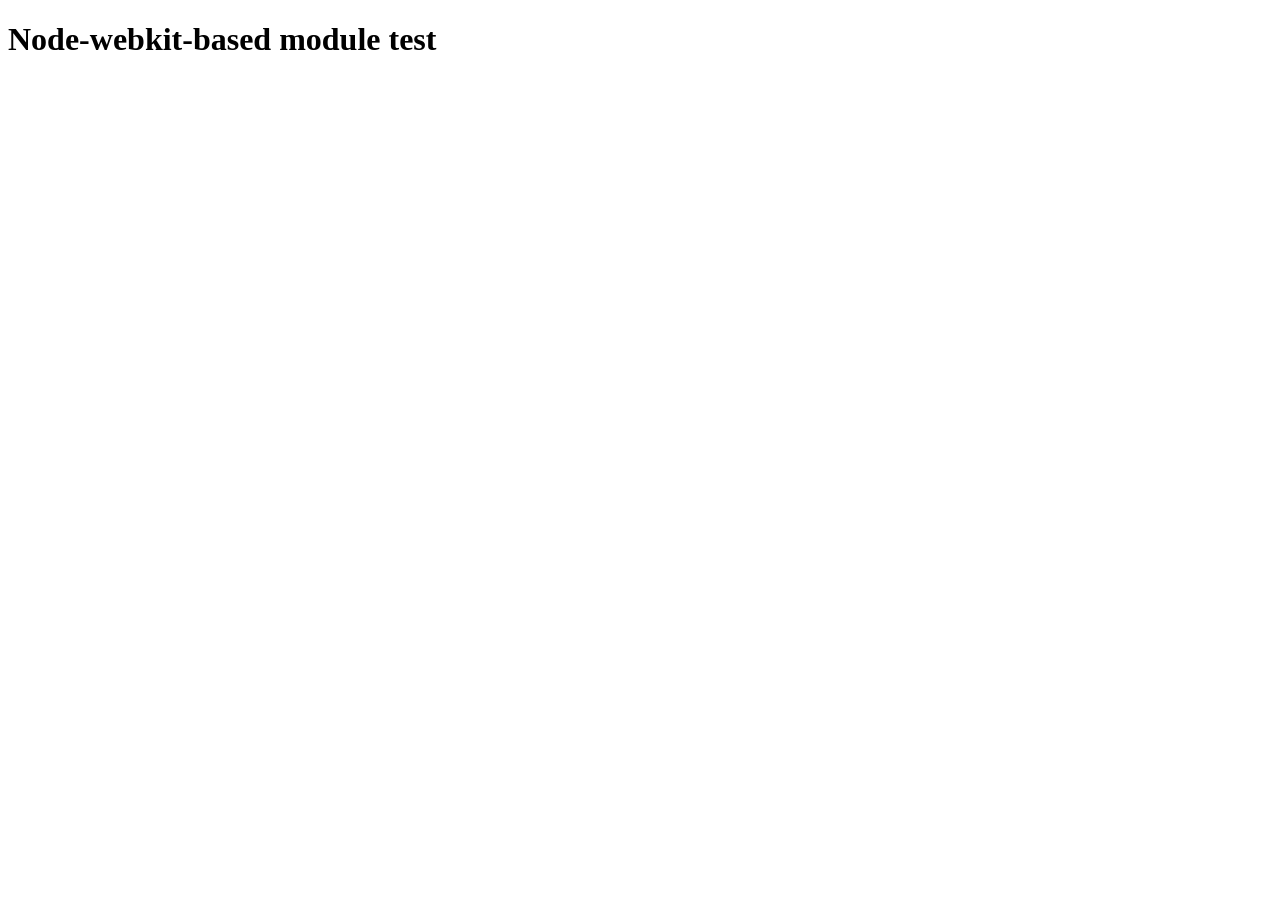
<file: Databaseapp/node_modules/@mapbox/node-pre-gyp/lib/util/nw-pre-gyp/index.html>
<!doctype html>
<html>
<head>
<meta charset="utf-8">
<title>Node-webkit-based module test</title>
<script>
function nwModuleTest(){
   var util = require('util');
   var moduleFolder = require('nw.gui').App.argv[0];
   try {
      require(moduleFolder);
   } catch(e) {
      if( process.platform !== 'win32' ){
         util.log('nw-pre-gyp error:');
         util.log(e.stack);
      }
      process.exit(1);
   }
   process.exit(0);
}
</script>
</head>
<body onload="nwModuleTest()">
<h1>Node-webkit-based module test</h1>
</body>
</html>
</file>
